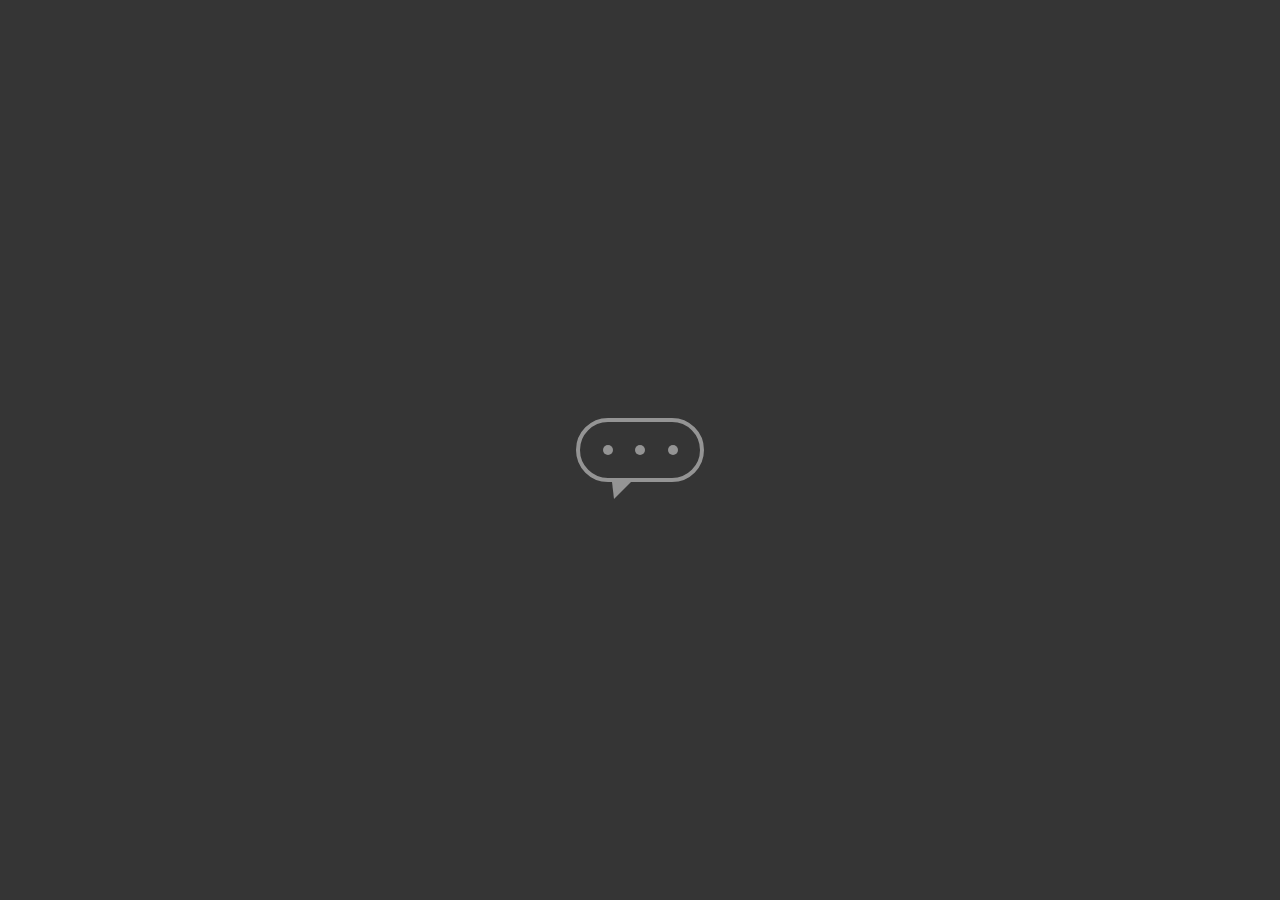
<file: Modulo 2 - HTML_CSS3/Introdução a criação de WebSites/balao_mensagem/index.html>
<!DOCTYPE html>
<html lang="en">
<head>
    <meta charset="utf-8">
    <meta name="viewport" content="width=device-width, initial-scale=1.0">
    <link rel="stylesheet" href="style.css">
    <title>Document</title>
</head>
<body>
    <main class="wrapper">
        <div class="chatbot">
            <div class="chatbot__loading"></div>
            <div class="chatbot__loading"></div>
            <div class="chatbot__loading"></div>
        </div>
    </main>
</body>
</html>
</file>
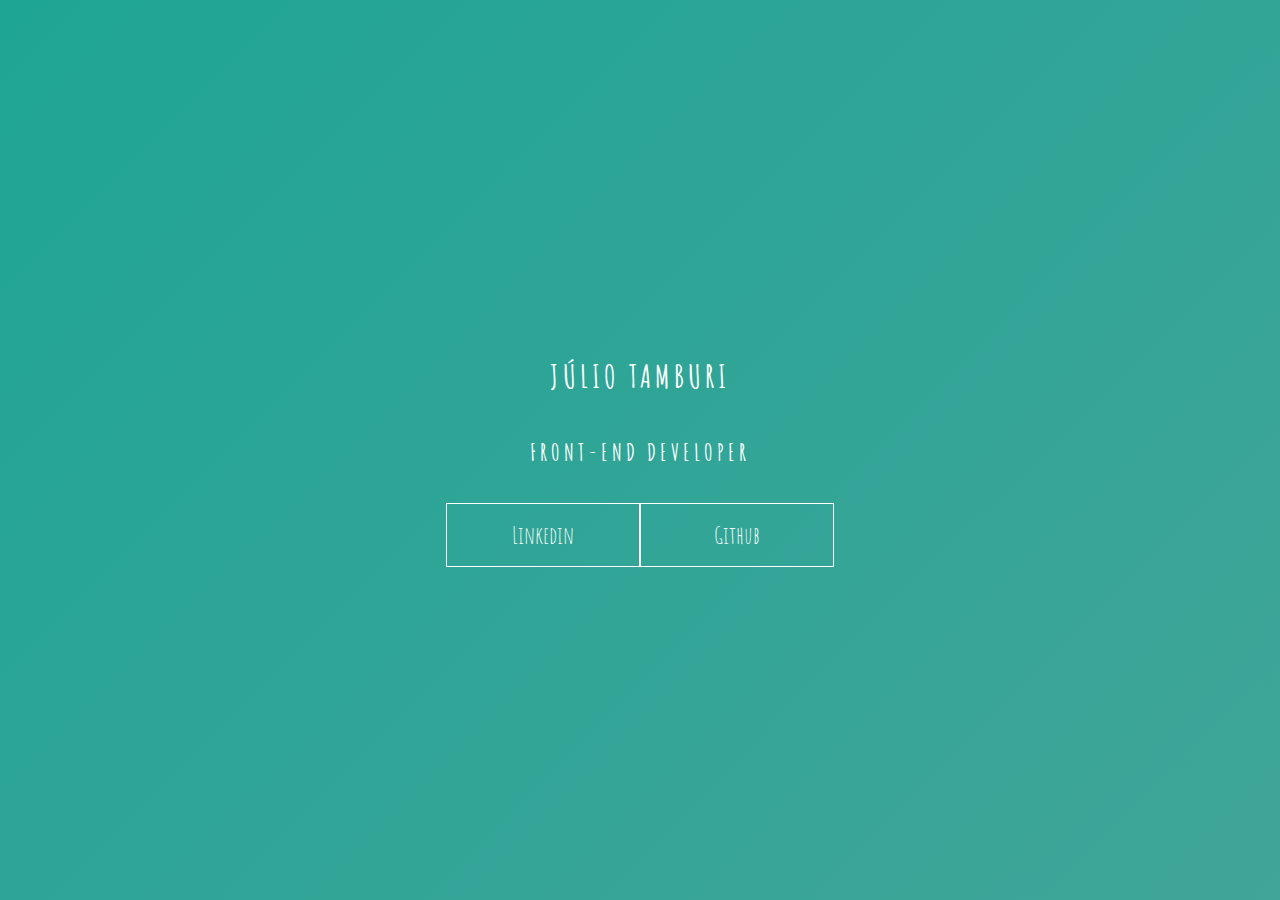
<file: Modulo 2 - HTML_CSS3/Introdução a criação de WebSites/frames/index.html>
<!DOCTYPE html>
<html lang="en">
<head>
    <meta charset="utf-8">
    <meta name="viewport" content="width=device-width, initial-scale=1.0">
    <link rel="stylesheet" href="style.css">
    <title>Document</title>
</head>
<body>
    <main class="wrapper">
        <h1>Júlio Tamburi</h1>
        <h2>Front-End Developer</h2>
        <div class="socialmedia">
            <a href="#">Linkedin</a>
            <a href="#">Github</a>
        </div>
    </main>
</body>
</html>
</file>
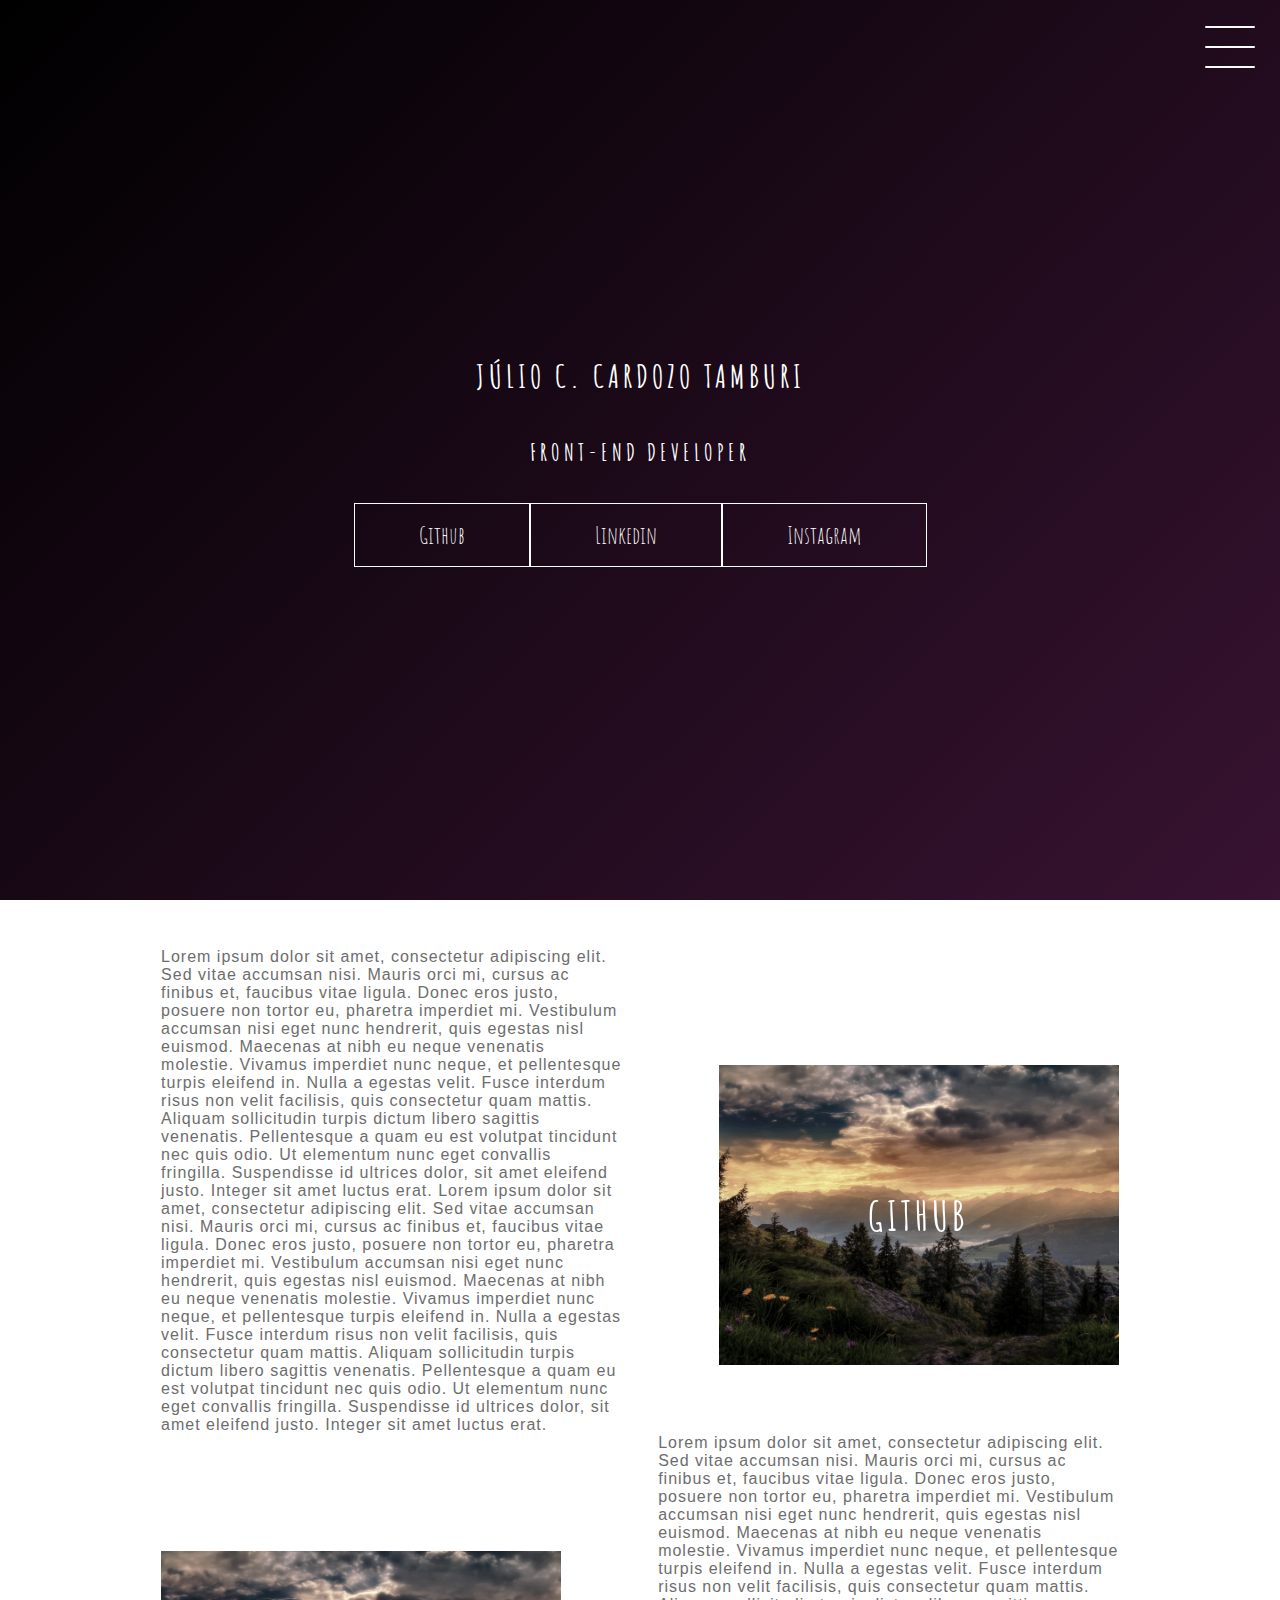
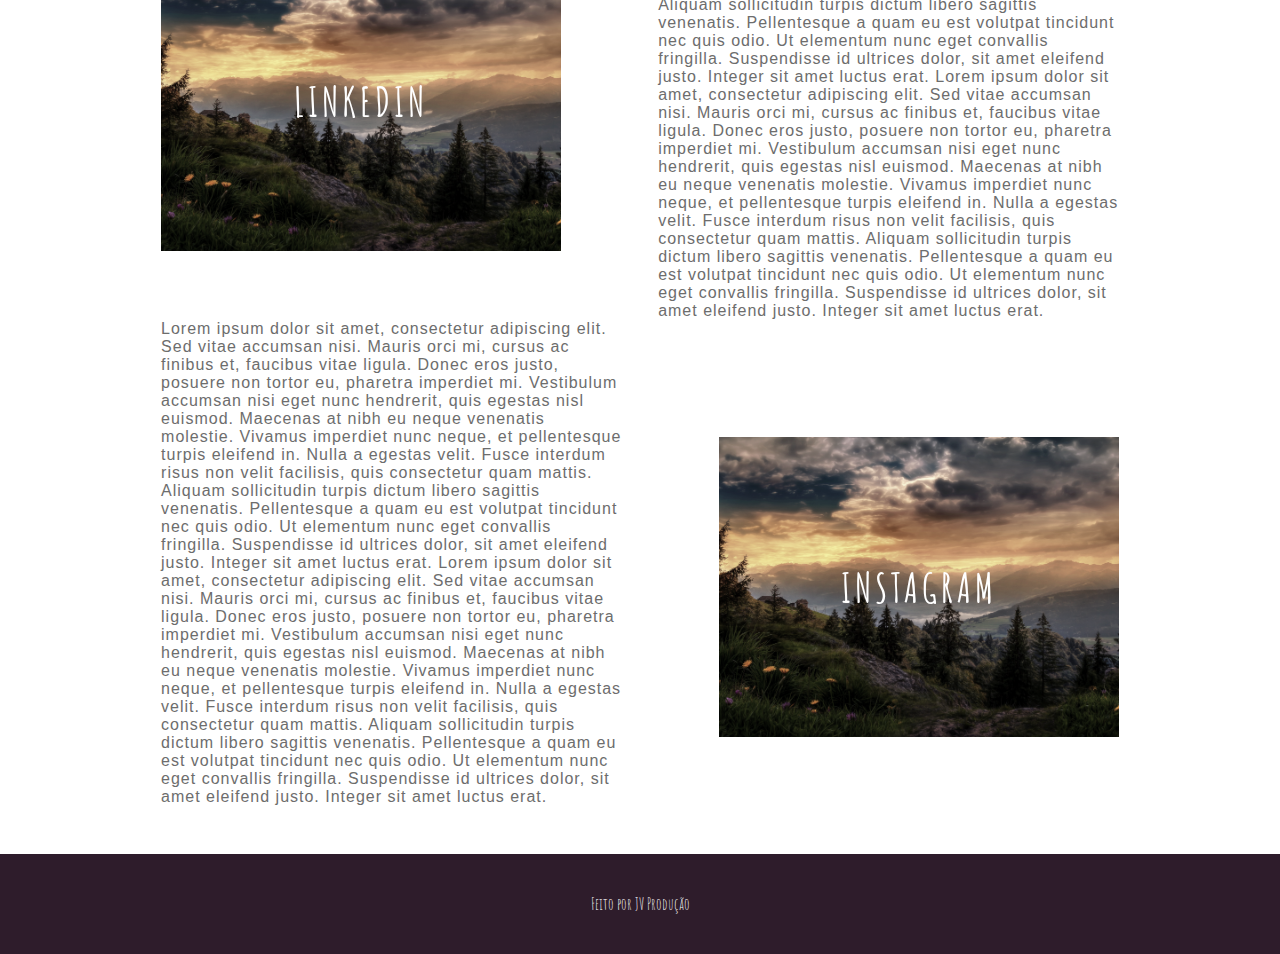
<file: Modulo 2 - HTML_CSS3/Introdução a criação de WebSites/portifolio/index.html>
<!DOCTYPE html>
<html lang="en">
<head>
    <meta charset="utf-8">
    <meta name="viewport" content="width=device-width, initial-scale=1.0">
    <link rel="stylesheet" href="style.css">
    <title>Document</title>
</head>
<body>
    <header class="header-wrapper">
        <div class="header">
            <div class="checkbox-container">
                <div class="checkbox-wrapper">
                    <input type="checkbox" id="toggle">
                    <label class="checkbox" for="toggle">
                        <div class="trace"></div>
                        <div class="trace"></div>
                        <div class="trace"></div>
                    </label>
                    <div class="menu"></div>
                    <nav class="menu-itens">
                        <ul>
                            <li>
                                <a href="a">Home</a>
                            </li>
                            <li>
                                <a href="a">Sobre</a>   
                            </li>
                            <li>
                                <a href="a">Projetos</a>
                            </li>
                        </ul>
                    </nav>
                </div>
            </div>

        </div>
        <h1>Júlio C. Cardozo Tamburi</h1>
        <h2>Front-End Developer</h2>
        <div class="social-media">
            <a href="#">Github</a>
            <a href="#">Linkedin</a>
            <a href="#">Instagram</a>
        </div>
    </header>
    <main class="container">
        <div class="card-container">
            <div class="card-text">
                Lorem ipsum dolor sit amet, consectetur adipiscing elit. Sed vitae accumsan nisi. Mauris orci mi, cursus ac finibus et, faucibus vitae ligula. Donec eros justo, posuere non tortor eu, pharetra imperdiet mi. Vestibulum accumsan nisi eget nunc hendrerit, quis egestas nisl euismod. Maecenas at nibh eu neque venenatis molestie. Vivamus imperdiet nunc neque, et pellentesque turpis eleifend in. Nulla a egestas velit. Fusce interdum risus non velit facilisis, quis consectetur quam mattis. Aliquam sollicitudin turpis dictum libero sagittis venenatis. Pellentesque a quam eu est volutpat tincidunt nec quis odio. Ut elementum nunc eget convallis fringilla. Suspendisse id ultrices dolor, sit amet eleifend justo. Integer sit amet luctus erat.
                Lorem ipsum dolor sit amet, consectetur adipiscing elit. Sed vitae accumsan nisi. Mauris orci mi, cursus ac finibus et, faucibus vitae ligula. Donec eros justo, posuere non tortor eu, pharetra imperdiet mi. Vestibulum accumsan nisi eget nunc hendrerit, quis egestas nisl euismod. Maecenas at nibh eu neque venenatis molestie. Vivamus imperdiet nunc neque, et pellentesque turpis eleifend in. Nulla a egestas velit. Fusce interdum risus non velit facilisis, quis consectetur quam mattis. Aliquam sollicitudin turpis dictum libero sagittis venenatis. Pellentesque a quam eu est volutpat tincidunt nec quis odio. Ut elementum nunc eget convallis fringilla. Suspendisse id ultrices dolor, sit amet eleifend justo. Integer sit amet luctus erat.
            </div>
            <div class="card">
                <div class="card-wrapper">
                    <h2>Github</h2>
                    <p>Veja meus projetos</p>
                </div>
            </div>
        </div>
        <div class="card-container">
            <div class="card">
                <div class="card-wrapper">
                    <h2>Linkedin</h2>
                    <p>Acompanhe minha carreira</p>
                </div>
            </div>
            <div class="card-text">
                Lorem ipsum dolor sit amet, consectetur adipiscing elit. Sed vitae accumsan nisi. Mauris orci mi, cursus ac finibus et, faucibus vitae ligula. Donec eros justo, posuere non tortor eu, pharetra imperdiet mi. Vestibulum accumsan nisi eget nunc hendrerit, quis egestas nisl euismod. Maecenas at nibh eu neque venenatis molestie. Vivamus imperdiet nunc neque, et pellentesque turpis eleifend in. Nulla a egestas velit. Fusce interdum risus non velit facilisis, quis consectetur quam mattis. Aliquam sollicitudin turpis dictum libero sagittis venenatis. Pellentesque a quam eu est volutpat tincidunt nec quis odio. Ut elementum nunc eget convallis fringilla. Suspendisse id ultrices dolor, sit amet eleifend justo. Integer sit amet luctus erat.
                Lorem ipsum dolor sit amet, consectetur adipiscing elit. Sed vitae accumsan nisi. Mauris orci mi, cursus ac finibus et, faucibus vitae ligula. Donec eros justo, posuere non tortor eu, pharetra imperdiet mi. Vestibulum accumsan nisi eget nunc hendrerit, quis egestas nisl euismod. Maecenas at nibh eu neque venenatis molestie. Vivamus imperdiet nunc neque, et pellentesque turpis eleifend in. Nulla a egestas velit. Fusce interdum risus non velit facilisis, quis consectetur quam mattis. Aliquam sollicitudin turpis dictum libero sagittis venenatis. Pellentesque a quam eu est volutpat tincidunt nec quis odio. Ut elementum nunc eget convallis fringilla. Suspendisse id ultrices dolor, sit amet eleifend justo. Integer sit amet luctus erat.
            </div>
        </div>
        <div class="card-container">
            <div class="card-text">
                Lorem ipsum dolor sit amet, consectetur adipiscing elit. Sed vitae accumsan nisi. Mauris orci mi, cursus ac finibus et, faucibus vitae ligula. Donec eros justo, posuere non tortor eu, pharetra imperdiet mi. Vestibulum accumsan nisi eget nunc hendrerit, quis egestas nisl euismod. Maecenas at nibh eu neque venenatis molestie. Vivamus imperdiet nunc neque, et pellentesque turpis eleifend in. Nulla a egestas velit. Fusce interdum risus non velit facilisis, quis consectetur quam mattis. Aliquam sollicitudin turpis dictum libero sagittis venenatis. Pellentesque a quam eu est volutpat tincidunt nec quis odio. Ut elementum nunc eget convallis fringilla. Suspendisse id ultrices dolor, sit amet eleifend justo. Integer sit amet luctus erat.
                Lorem ipsum dolor sit amet, consectetur adipiscing elit. Sed vitae accumsan nisi. Mauris orci mi, cursus ac finibus et, faucibus vitae ligula. Donec eros justo, posuere non tortor eu, pharetra imperdiet mi. Vestibulum accumsan nisi eget nunc hendrerit, quis egestas nisl euismod. Maecenas at nibh eu neque venenatis molestie. Vivamus imperdiet nunc neque, et pellentesque turpis eleifend in. Nulla a egestas velit. Fusce interdum risus non velit facilisis, quis consectetur quam mattis. Aliquam sollicitudin turpis dictum libero sagittis venenatis. Pellentesque a quam eu est volutpat tincidunt nec quis odio. Ut elementum nunc eget convallis fringilla. Suspendisse id ultrices dolor, sit amet eleifend justo. Integer sit amet luctus erat.
            </div>
            <div class="card">
                <div class="card-wrapper">
                    <h2>Instagram</h2>
                    <p>Ou mais do meu dia a dia</p>
                </div>
            </div>
        </div>
    </main>
    <footer class="footer">
        Feito por JV Produção
    </footer>
</body>
</html>
</file>
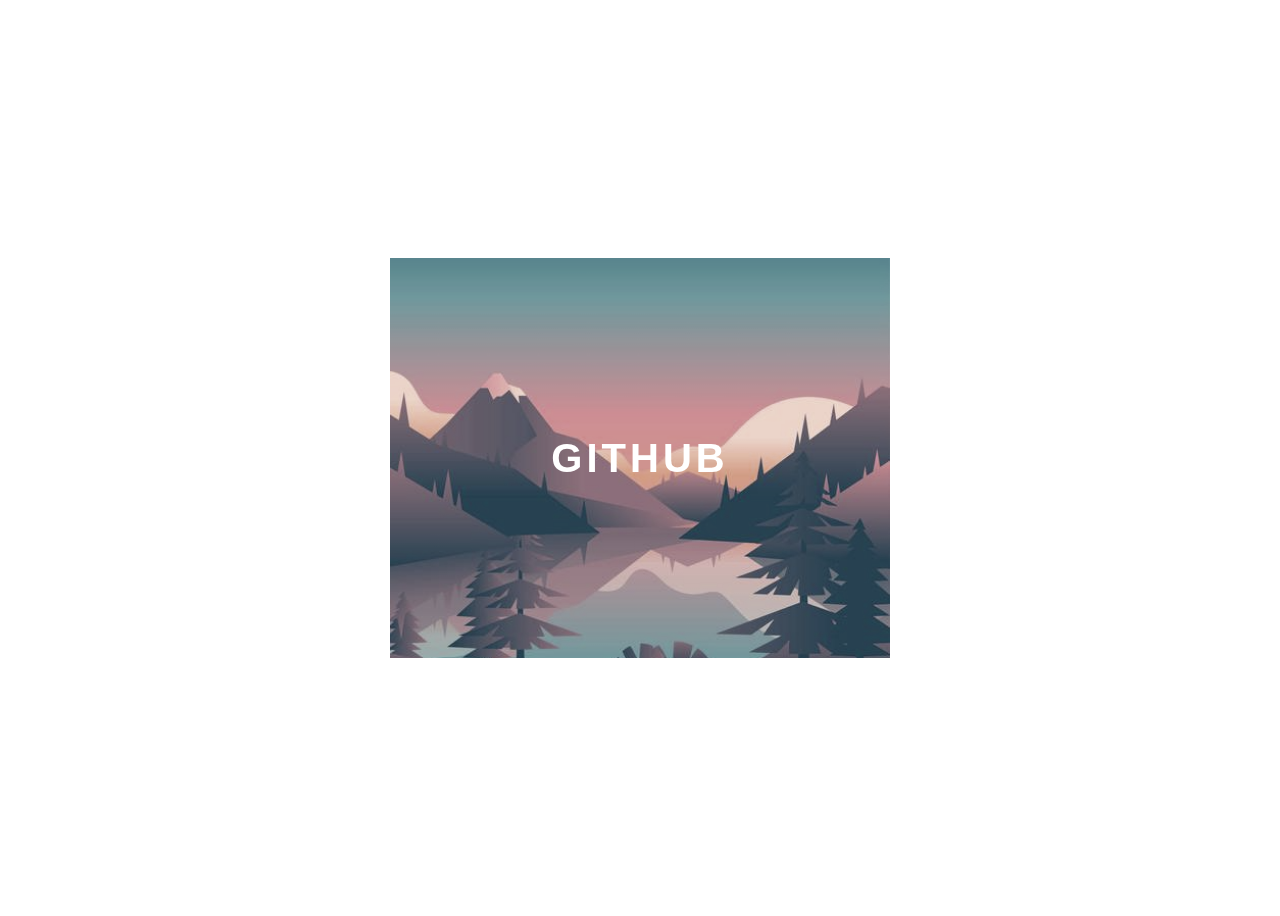
<file: Modulo 2 - HTML_CSS3/Introdução a criação de WebSites/projeto_dio/index.html>
<!DOCTYPE html>
<html lang="en">
<head>
    <meta charset="utf-8">
    <meta name="viewport" content="width=device-width, initial-scale=1.0">
    <link rel="stylesheet" href="style.css">
</head>
<body>
    <div class="container">
        <div class="card">
            <div class="card-wrapper">
                <H2>GitHub</H2>
                <p>Veja meus projetos!</p>
            </div>
        </div>
    </div>
</body>
</html>
</file>
<file: Modulo 2 - HTML_CSS3/Introdução a criação de WebSites/balao_mensagem/style.css>
body{
    margin: 0;
    padding: 0;
    font-family: sans-serif;

}

.wrapper{
    height: 100vh;
    width: 100 vw;
    background-color: rgb(53, 53, 53);
    display: flex;
    justify-content: center;
    align-items: center;
}

.chatbot{
    height: 4rem;
    width: 8rem;
    border-radius: 36px;
    border: 4px solid #949494;
    padding: 0 1 rem;
    box-sizing: border-box;
    display: flex;
    justify-content: space-evenly;
    align-items: center;
    position: relative;
    transform: translateY(0);
    animation: chatTranslate 2s ease-in-out infinite;
}

.chatbot::before{
    content: "";
    width: 0;
    height: 0;
    position: absolute;
    bottom: -1.3rem;
    left: 2rem;
    border-left: 2px solid transparent;
    border-right: 17px solid transparent;
    border-top: 17px solid #949494;
}
.chatbot__loading{
    height: 10px;
    width: 10px;
    border-radius: 50%;
    background-color: #949494;
    transform: scale(1);
}

.chatbot__loading:nth-child(1){
    animation: pulse 1.5s ease-in-out infinite;
}

.chatbot__loading:nth-child(2){
    animation: pulse 1.5s ease-in-out infinite;
    animation-delay: 0.2s;
}

.chatbot__loading:nth-child(3){
    animation: pulse 1.5s ease-in-out infinite;
    animation-delay: 0.4;
}

@keyframes pulse{
    0%{
        transform: scale(1);
    }

    50%{
        transform: scale(1.5);
    }
    100%{
        transform: scale(1);
    }
}


@keyframes chatTranslate{
    0%{
        transform: translateY(0);
    }
    50%{
        transform: translateY(15px)
    }
    100%{
        transform: translateY(0)
    }
}
</file>
<file: Modulo 2 - HTML_CSS3/Introdução a criação de WebSites/frames/style.css>
@import url('https://fonts.googleapis.com/css2?family=Amatic+SC&display=swap');

body{
    margin: 0;
    padding: 0;
    color: white;
    font-family: 'Amatic sc', sans-serif
}

.wrapper{
    height: 100vh;
    width: 100vw;
    background: linear-gradient(-45deg, black, #085078, #4ca59b, #1fa594);
    background-size: 400% 400%;
    display: flex;
    flex-direction: column;
    justify-content: center;
    align-items: center;
    animation: backgroundtransition 8s ease-in-out infinite;
}
h1{
    text-transform: uppercase;
    letter-spacing: 4px;
}
h2{
    text-transform: uppercase;
    letter-spacing: 4px;
}

.socialmedia{
    margin-top: 1rem;
    display: flex;    
}

a{
    text-decoration: none;
    color: white;
    font-size: 24px;
    padding: 1rem 4rem;
    border: 1px solid white;
    min-width: 4rem;
    display: flex;
    justify-content: center;
    align-items: center; 
    transition: .5s cubic-bezier(0.55, 0.025, 0.675, 0.97);
}

a:hover{
    color: #085078;
    background-color: white;
}

@keyframes backgroundtransition{
    0% {
        background-position: 0% 80%;
    }
    50%{
        background-position: 80% 100%;
    }
    100%{
        background-position: 0% 90%;
    }
}
</file>
<file: Modulo 2 - HTML_CSS3/Introdução a criação de WebSites/portifolio/style.css>
@import url('https://fonts.googleapis.com/css2?family=Amatic+SC&display=swap');

body{
    margin: 0;
    padding: 0;
    color: white;
    font-family: 'Amatic sc', sans-serif
}

/* header */

.header-wrapper{
    height: 100vh;
    width: 100%;
    background: linear-gradient(-45deg, green, rgba(83, 15, 192, 0.76), #4a1942, black);
    background-size: 400% 400%;
    display: flex;
    flex-direction: column;
    align-items: center;
    justify-content: center;
    position: relative;  
    animation: backgroundtransition 8s ease-in-out infinite;
}

h1{
    text-transform: uppercase;
    letter-spacing: 4px;
}

h2{
    text-transform: uppercase;
    letter-spacing: 4px;
}

.social-media{
    margin-top: 1rem;
    display: flex;

}

.social-media a{
    text-decoration: none;
    color: white;
    font-size: 24px;
    padding: 1rem 4rem;
    border: 1px solid white;
    min-width: 4 rem;
    display: flex;
    justify-content: center;
    align-items: center;
    transition: .5s cubic-bezier(0.55, 0.025, 0.675, 0.97);
}

a:hover{
    color: #2e1c2b;
    background-color: white;
}

@keyframes backgroundtransition {

    0%{
        background-position: 0% 80%;
    }
    50%{
        background-position: 80% 100%;
    }
    100%{
        background-position: 0% 90%;
    }
    
}

/* menu hamburguer */

.checkbox-container{
    display: flex;
    justify-content: center;
    align-items: center;
}

.checkbox{
    width: 100px;
    height: 100px;
    position: absolute;
    top: 0;
    right: 0;
    display: flex;
    justify-content: center;
    cursor: pointer;
    z-index: 9999;
    transition: 400ms ease-in-out 0s;
}

.checkbox .trace{
    width: 50px;
    height: 2px;
    background-color: white;
    position: absolute;
    border-radius: 4px;
    transition: 0.5s ease-in-out;   
}

.checkbox .trace:nth-child(1){
    top: 26px;
    transform: rotate(0);
}

.checkbox .trace:nth-child(2){
    top: 46px;
    transform: rotate(0);
}

.checkbox .trace:nth-child(3){
    top: 66px;
    transform: rotate(0);
}

#toggle{
    display: none;
}

/* menu */

.menu{

    position: absolute;
    top: 28px;
    right: 30px;
    background: transparent;
    height: 40px;
    width: 40px;
    border-radius: 50%;
    box-shadow: 0px 0px 0px 0px white;
    z-index: -1;
    transition: 400ms ease-in-out 0s;
}

.menu-itens{
    position: fixed;
    top:0;
    left: 0;
    width: 100%;
    height: 100vh;
    display: flex;
    justify-content: center;
    align-items: center;
    z-index: 2;
    opacity: 0;
    visibility: hidden;
    transition: 400ms ease-in-out 0s;
}

.menu-itens ul{
    list-style-type: none;
}

.menu-itens ul li a {
    margin: 10px 0;
    color: #2e1c2b;
    text-decoration: none;
    text-transform: uppercase;
    letter-spacing: 4px;
    font-size: 40px;

}

/* animação do menu */

#toggle:checked + .checkbox .trace:nth-child(1){
    transform: rotate(45deg);
    background-color: #2e1c2b;
    top: 47px;
}

#toggle:checked + .checkbox .trace:nth-child(2){
    transform: translateX(-100px);
    width: 30px;
    visibility: hidden;
    opacity: 0;
}

#toggle:checked + .checkbox .trace:nth-child(3){
    transform: rotate(-45deg);
    background-color: #2e1c2b;
    top: 48px;
}
#toggle:checked + .checkbox{
    background-color: white;
}

#toggle:checked ~ .menu{
    box-shadow: 0px 0px 0px 100vmax white;
    z-index: 1;
}

#toggle:checked ~ .menu-itens{
    visibility: visible;
    opacity: 1;
}

/*CARDS*/

.container{
    width: 100%;
    height: auto;
    display: flex;
    flex-direction: column;
    justify-content: space-evenly;
    align-items: center;
    margin: 3rem 0;
}

.card-container{
    display: flex;
    align-items: center;
    justify-content: space-evenly;
    width: 90%;
}

.card{
    height: 300px;
    width: 400px;
    margin: 3rem 0 0 0;
    background-image: url('./landscape.jpg');
    background-position: center;
    background-repeat: no-repeat;
    background-size: cover;
    display: flex;
    justify-content: center;
    align-items: center;
    filter: grayscale(0.5);
    color: white;
    cursor: pointer;
    transition: 0.5s;
}

.card-text{
    width: 40%;
    font-family: sans-serif;
    letter-spacing: 1px;
    color: rgb(109, 109, 109);  
}

.card-wrapper{
    text-align: center;
    display: flex;
    flex-direction: column;
    justify-content: center;
    align-items: center;
    position: relative;
}

.card-wrapper::before{

    content: '';
    position: absolute;
    height: 100px;
    width: 100px;
    display: block;
    border: 1px solid white;
    opacity: 0;
    transition: 0.3s;
}

.card-wrapper h2{
    font-size: 40px;
    text-transform: uppercase;
    letter-spacing: 4px;
    margin: 0;
    transition: 0.3s;
}

.card-wrapper p{
    font-size: 0;
    visibility: hidden;
    opacity: 0;
    font-weight: bold;
    text-transform: uppercase;
    transition: 0.3s;
}

.card:hover{
    filter: unset;
}

.card:hover > .card-wrapper::before{
    opacity: 1;
    width: 350px;
    height: 250px;
}

.card:hover > .card-wrapper p{
    font-size: 18px;
    opacity: 1;
    visibility: visible;
}

.footer{
    height: 100px;
    width: 100%;
    display: flex;
    justify-content: center;
    align-items: center;
    background-color:#2e1c2b;
}

/* reponsivo */

@media (max-width: 800px){
    .social-media{
        display: flex;
        flex-direction: column;
    }
    .container{
        margin-top:0;
    }
    .card-container{
        flex-direction: column;
    }
    .container .card-container:nth-child(1),
    .container .card-container:nth-child(3){
        flex-direction: column-reverse;
    }

    .card-text{
        width: 90%;
        margin-top: 2rem;
        text-align: center; 
    }

    .card:hover > .card-wrapper::before{
        height: 190px;
        width: 190px;
    }

}
</file>
<file: Modulo 2 - HTML_CSS3/Introdução a criação de WebSites/projeto_dio/style.css>
body{
    font-family: sans-serif; 
}

.container{
    width: 100%;
    height: 100vh;
    display: flex;
    justify-content: center;
    align-items: center;
}

.card{
    height: 400px;
    width: 500px;
    background-image: url("./landscape.jpg");
    background-position: center;
    background-repeat: no-repeat;
    background-size: cover;
    display: flex;
    justify-content: center;
    align-items: center;
    filter:grayscale(0.5);
    color:white;
    cursor:pointer;
    transition: 0.3s;
}

.card-wrapper{
    text-align: center;
    display:flex;
    flex-direction: column;
    justify-content: center;
    align-items: center;
    position: relative;
}

.card-wrapper::before{
    content: '';
    position: absolute;
    height: 100px;
    width: 100px;
    display:block;
    border: 1px solid white;
    opacity: 0;
    transition: 0.3s;
    
}
.card-wrapper h2{
    font-size:40px;
    text-transform: uppercase;
    letter-spacing: 4px;
    margin:0;
    transition:0.3s;


}

.card-wrapper p{
    font-size:0;
    visibility: hidden;
    opacity: 0;
    font-weight: bold;
    text-transform: uppercase;
    transition:0.3s;
}
.card:hover{
    filter:unset;

}

.card:hover > .card-wrapper::before{
    height: 300px;
    width: 400px;
    opacity: 1;

}

.card:hover > .card-wrapper p{
    opacity: 1;
    visibility: visible;
    font-size:14px;
    

}
</file>
